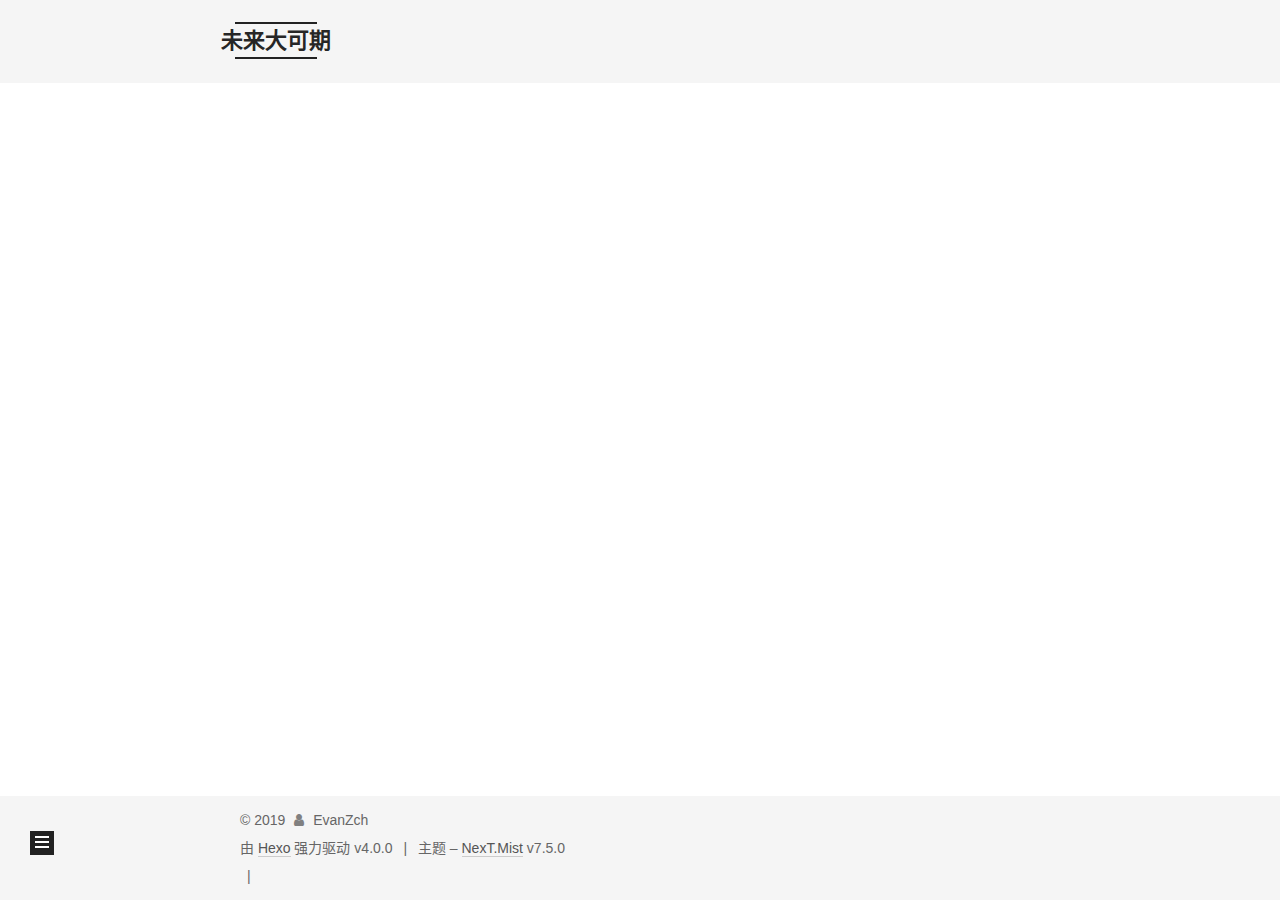
<file: 2019/11/04/My-New-Post/index.html>
<!DOCTYPE html>
<html lang="zh-CN">
<head>
  <meta charset="UTF-8">
<meta name="viewport" content="width=device-width, initial-scale=1, maximum-scale=2">
<meta name="theme-color" content="#222">
<meta name="generator" content="Hexo 4.0.0">
  <link rel="apple-touch-icon" sizes="180x180" href="/images/apple-touch-icon-next.png">
  <link rel="icon" type="image/png" sizes="32x32" href="/images/bitbug_favicon_32.png">
  <link rel="icon" type="image/png" sizes="16x16" href="/images/bitbug_favicon_16.png">
  <link rel="mask-icon" href="/images/logo.svg" color="#222">
  <link rel="alternate" href="/atom.xml" title="未来大可期" type="application/atom+xml">

<link rel="stylesheet" href="/css/main.css">


<link rel="stylesheet" href="/lib/font-awesome/css/font-awesome.min.css">


<script id="hexo-configurations">
  var NexT = window.NexT || {};
  var CONFIG = {
    root: '/',
    scheme: 'Mist',
    version: '7.5.0',
    exturl: false,
    sidebar: {"position":"left","display":"hide","offset":12,"onmobile":false},
    copycode: {"enable":false,"show_result":false,"style":null},
    back2top: {"enable":true,"sidebar":false,"scrollpercent":false},
    bookmark: {"enable":false,"color":"#222","save":"auto"},
    fancybox: false,
    mediumzoom: false,
    lazyload: false,
    pangu: false,
    algolia: {
      appID: '',
      apiKey: '',
      indexName: '',
      hits: {"per_page":10},
      labels: {"input_placeholder":"Search for Posts","hits_empty":"We didn't find any results for the search: ${query}","hits_stats":"${hits} results found in ${time} ms"}
    },
    localsearch: {"enable":false,"trigger":"auto","top_n_per_article":1,"unescape":false,"preload":false},
    path: 'search.xml',
    motion: {"enable":true,"async":false,"transition":{"post_block":"fadeIn","post_header":"slideDownIn","post_body":"slideDownIn","coll_header":"slideLeftIn","sidebar":"slideUpIn"}},
    translation: {
      copy_button: '复制',
      copy_success: '复制成功',
      copy_failure: '复制失败'
    },
    sidebarPadding: 40
  };
</script>

  <meta property="og:type" content="article">
<meta property="og:title" content="My New Post">
<meta property="og:url" content="http:&#x2F;&#x2F;yoursite.com&#x2F;2019&#x2F;11&#x2F;04&#x2F;My-New-Post&#x2F;index.html">
<meta property="og:site_name" content="未来大可期">
<meta property="og:locale" content="zh-CN">
<meta property="og:updated_time" content="2019-11-04T05:56:29.034Z">
<meta name="twitter:card" content="summary">

<link rel="canonical" href="http://yoursite.com/2019/11/04/My-New-Post/">


<script id="page-configurations">
  // https://hexo.io/docs/variables.html
  CONFIG.page = {
    sidebar: "",
    isHome: false,
    isPost: true,
    isPage: false,
    isArchive: false
  };
</script>

  <title>My New Post | 未来大可期</title>
  






  <noscript>
  <style>
  .use-motion .brand,
  .use-motion .menu-item,
  .sidebar-inner,
  .use-motion .post-block,
  .use-motion .pagination,
  .use-motion .comments,
  .use-motion .post-header,
  .use-motion .post-body,
  .use-motion .collection-header { opacity: initial; }

  .use-motion .site-title,
  .use-motion .site-subtitle {
    opacity: initial;
    top: initial;
  }

  .use-motion .logo-line-before i { left: initial; }
  .use-motion .logo-line-after i { right: initial; }
  </style>
</noscript>

</head>

<body itemscope itemtype="http://schema.org/WebPage">
  <div class="container use-motion">
    <div class="headband"></div>

    <header class="header" itemscope itemtype="http://schema.org/WPHeader">
      <div class="header-inner"><div class="site-brand-container">
  <div class="site-meta">

    <div>
      <a href="/" class="brand" rel="start">
        <span class="logo-line-before"><i></i></span>
        <span class="site-title">未来大可期</span>
        <span class="logo-line-after"><i></i></span>
      </a>
    </div>
        <p class="site-subtitle">EvanZch的blog</p>
  </div>

  <div class="site-nav-toggle">
    <div class="toggle" aria-label="切换导航栏">
      <span class="toggle-line toggle-line-first"></span>
      <span class="toggle-line toggle-line-middle"></span>
      <span class="toggle-line toggle-line-last"></span>
    </div>
  </div>
</div>


<nav class="site-nav">
  
  <ul id="menu" class="menu">
        <li class="menu-item menu-item-home">

    <a href="/" rel="section"><i class="fa fa-fw fa-home"></i>首页</a>

  </li>
        <li class="menu-item menu-item-about">

    <a href="/about/" rel="section"><i class="fa fa-fw fa-user"></i>关于</a>

  </li>
        <li class="menu-item menu-item-tags">

    <a href="/tags/" rel="section"><i class="fa fa-fw fa-tags"></i>标签</a>

  </li>
        <li class="menu-item menu-item-categories">

    <a href="/categories/" rel="section"><i class="fa fa-fw fa-th"></i>分类</a>

  </li>
        <li class="menu-item menu-item-archives">

    <a href="/archives/" rel="section"><i class="fa fa-fw fa-archive"></i>归档</a>

  </li>
  </ul>

</nav>
</div>
    </header>

    
  <div class="back-to-top">
    <i class="fa fa-arrow-up"></i>
    <span>0%</span>
  </div>


    <main class="main">
      <div class="main-inner">
        <div class="content-wrap">
          

          <div class="content">
            

  <div class="posts-expand">
      
  
  
  <article itemscope itemtype="http://schema.org/Article" class="post-block " lang="zh-CN">
    <link itemprop="mainEntityOfPage" href="http://yoursite.com/2019/11/04/My-New-Post/">

    <span hidden itemprop="author" itemscope itemtype="http://schema.org/Person">
      <meta itemprop="image" content="/images/avatar.jpg">
      <meta itemprop="name" content="EvanZch">
      <meta itemprop="description" content="">
    </span>

    <span hidden itemprop="publisher" itemscope itemtype="http://schema.org/Organization">
      <meta itemprop="name" content="未来大可期">
    </span>
      <header class="post-header">
        <h1 class="post-title" itemprop="name headline">
          My New Post
        </h1>

        <div class="post-meta">
            <span class="post-meta-item">
              <span class="post-meta-item-icon">
                <i class="fa fa-calendar-o"></i>
              </span>
              <span class="post-meta-item-text">发表于</span>

              <time title="创建时间：2019-11-04 13:56:29" itemprop="dateCreated datePublished" datetime="2019-11-04T13:56:29+08:00">2019-11-04</time>
            </span>

          
            <span class="post-meta-item" title="阅读次数" id="busuanzi_container_page_pv" style="display: none;">
              <span class="post-meta-item-icon">
                <i class="fa fa-eye"></i>
              </span>
              <span class="post-meta-item-text">阅读次数：</span>
              <span id="busuanzi_value_page_pv"></span>
            </span>

        </div>
      </header>

    
    
    
    <div class="post-body" itemprop="articleBody">

      
        
    </div>

    
    
    

      <footer class="post-footer">

        

      </footer>
    
  </article>
  
  
  

  </div>


          </div>
          

        </div>
          
  
  <div class="toggle sidebar-toggle">
    <span class="toggle-line toggle-line-first"></span>
    <span class="toggle-line toggle-line-middle"></span>
    <span class="toggle-line toggle-line-last"></span>
  </div>

  <aside class="sidebar">
    <div class="sidebar-inner">

      <ul class="sidebar-nav motion-element">
        <li class="sidebar-nav-toc">
          文章目录
        </li>
        <li class="sidebar-nav-overview">
          站点概览
        </li>
      </ul>

      <!--noindex-->
      <div class="post-toc-wrap sidebar-panel">
      </div>
      <!--/noindex-->

      <div class="site-overview-wrap sidebar-panel">
        <div class="site-author motion-element" itemprop="author" itemscope itemtype="http://schema.org/Person">
  <img class="site-author-image" itemprop="image" alt="EvanZch"
    src="/images/avatar.jpg">
  <p class="site-author-name" itemprop="name">EvanZch</p>
  <div class="site-description" itemprop="description"></div>
</div>
<div class="site-state-wrap motion-element">
  <nav class="site-state">
      <div class="site-state-item site-state-posts">
          <a href="/archives/">
        
          <span class="site-state-item-count">1</span>
          <span class="site-state-item-name">日志</span>
        </a>
      </div>
  </nav>
</div>
  <div class="feed-link motion-element">
    <a href="/atom.xml" rel="alternate">
      <i class="fa fa-rss"></i>RSS
    </a>
  </div>



      </div>

    </div>
  </aside>
  <div id="sidebar-dimmer"></div>


      </div>
    </main>

    <footer class="footer">
      <div class="footer-inner">
        

<div class="copyright">
  
  &copy; 
  <span itemprop="copyrightYear">2019</span>
  <span class="with-love">
    <i class="fa fa-user"></i>
  </span>
  <span class="author" itemprop="copyrightHolder">EvanZch</span>
</div>
  <div class="powered-by">由 <a href="https://hexo.io/" class="theme-link" rel="noopener" target="_blank">Hexo</a> 强力驱动 v4.0.0
  </div>
  <span class="post-meta-divider">|</span>
  <div class="theme-info">主题 – <a href="https://mist.theme-next.org/" class="theme-link" rel="noopener" target="_blank">NexT.Mist</a> v7.5.0
  </div>

        
<div class="busuanzi-count">
  <script async src="https://busuanzi.ibruce.info/busuanzi/2.3/busuanzi.pure.mini.js"></script>
    <span class="post-meta-item" id="busuanzi_container_site_uv" style="display: none;">
      <span class="post-meta-item-icon">
        <i class="fa fa-user"></i>
      </span>
      <span class="site-uv" title="总访客量">
        <span id="busuanzi_value_site_uv"></span>
      </span>
    </span>
    <span class="post-meta-divider">|</span>
    <span class="post-meta-item" id="busuanzi_container_site_pv" style="display: none;">
      <span class="post-meta-item-icon">
        <i class="fa fa-eye"></i>
      </span>
      <span class="site-pv" title="总访问量">
        <span id="busuanzi_value_site_pv"></span>
      </span>
    </span>
</div>












        
      </div>
    </footer>
  </div>

  
  <script src="/lib/anime.min.js"></script>
  <script src="/lib/velocity/velocity.min.js"></script>
  <script src="/lib/velocity/velocity.ui.min.js"></script>
<script src="/js/utils.js"></script><script src="/js/motion.js"></script>
<script src="/js/schemes/muse.js"></script>
<script src="/js/next-boot.js"></script>



  
















  

  

</body>
</html>
</file>
<file: css/main.css>
html {
  line-height: 1.15; /* 1 */
  -webkit-text-size-adjust: 100%; /* 2 */
}
body {
  margin: 0;
}
main {
  display: block;
}
h1 {
  font-size: 2em;
  margin: 0.67em 0;
}
hr {
  box-sizing: content-box; /* 1 */
  height: 0; /* 1 */
  overflow: visible; /* 2 */
}
pre {
  font-family: monospace, monospace; /* 1 */
  font-size: 1em; /* 2 */
}
a {
  background: transparent;
}
abbr[title] {
  border-bottom: none; /* 1 */
  text-decoration: underline; /* 2 */
  text-decoration: underline dotted; /* 2 */
}
b,
strong {
  font-weight: bolder;
}
code,
kbd,
samp {
  font-family: monospace, monospace; /* 1 */
  font-size: 1em; /* 2 */
}
small {
  font-size: 80%;
}
sub,
sup {
  font-size: 75%;
  line-height: 0;
  position: relative;
  vertical-align: baseline;
}
sub {
  bottom: -0.25em;
}
sup {
  top: -0.5em;
}
img {
  border-style: none;
}
button,
input,
optgroup,
select,
textarea {
  font-family: inherit; /* 1 */
  font-size: 100%; /* 1 */
  line-height: 1.15; /* 1 */
  margin: 0; /* 2 */
}
button,
input {
/* 1 */
  overflow: visible;
}
button,
select {
/* 1 */
  text-transform: none;
}
button,
[type='button'],
[type='reset'],
[type='submit'] {
  -webkit-appearance: button;
}
button::-moz-focus-inner,
[type='button']::-moz-focus-inner,
[type='reset']::-moz-focus-inner,
[type='submit']::-moz-focus-inner {
  border-style: none;
  padding: 0;
}
button:-moz-focusring,
[type='button']:-moz-focusring,
[type='reset']:-moz-focusring,
[type='submit']:-moz-focusring {
  outline: 1px dotted ButtonText;
}
fieldset {
  padding: 0.35em 0.75em 0.625em;
}
legend {
  box-sizing: border-box; /* 1 */
  color: inherit; /* 2 */
  display: table; /* 1 */
  max-width: 100%; /* 1 */
  padding: 0; /* 3 */
  white-space: normal; /* 1 */
}
progress {
  vertical-align: baseline;
}
textarea {
  overflow: auto;
}
[type='checkbox'],
[type='radio'] {
  box-sizing: border-box; /* 1 */
  padding: 0; /* 2 */
}
[type='number']::-webkit-inner-spin-button,
[type='number']::-webkit-outer-spin-button {
  height: auto;
}
[type='search'] {
  outline-offset: -2px; /* 2 */
  -webkit-appearance: textfield; /* 1 */
}
[type='search']::-webkit-search-decoration {
  -webkit-appearance: none;
}
::-webkit-file-upload-button {
  font: inherit; /* 2 */
  -webkit-appearance: button; /* 1 */
}
details {
  display: block;
}
summary {
  display: list-item;
}
template {
  display: none;
}
[hidden] {
  display: none;
}
::selection {
  background: #262a30;
  color: #fff;
}
html,
body {
  height: 100%;
}
body {
  background: #fff;
  color: #555;
  font-family: 'Lato', "PingFang SC", "Microsoft YaHei", sans-serif;
  font-size: 1em;
  line-height: 2;
}
@media (max-width: 991px) {
  body {
    padding-left: 0 !important;
    padding-right: 0 !important;
  }
}
h1,
h2,
h3,
h4,
h5,
h6 {
  font-family: 'Lato', "PingFang SC", "Microsoft YaHei", sans-serif;
  font-weight: bold;
  line-height: 1.5;
  margin: 20px 0 15px;
  padding: 0;
}
h1 {
  font-size: 1.5em;
}
h2 {
  font-size: 1.375em;
}
h3 {
  font-size: 1.25em;
}
h4 {
  font-size: 1.125em;
}
h5 {
  font-size: 1em;
}
h6 {
  font-size: 0.875em;
}
p {
  margin: 0 0 20px 0;
}
a,
span.exturl {
  overflow-wrap: break-word;
  word-wrap: break-word;
  border-bottom: 1px solid #999;
  color: #555;
  outline: 0;
  text-decoration: none;
  cursor: pointer;
}
a:hover,
span.exturl:hover {
  border-bottom-color: #222;
  color: #222;
}
iframe,
img,
video {
  display: block;
  margin-left: auto;
  margin-right: auto;
  max-width: 100%;
}
hr {
  background-color: #ddd;
  background-image: repeating-linear-gradient(-45deg, #fff, #fff 4px, transparent 4px, transparent 8px);
  border: 0;
  height: 3px;
  margin: 40px 0;
}
blockquote {
  border-left: 4px solid #ddd;
  color: #666;
  margin: 0;
  padding: 0 15px;
}
blockquote cite::before {
  content: '-';
  padding: 0 5px;
}
dt {
  font-weight: 700;
}
dd {
  margin: 0;
  padding: 0;
}
kbd {
  background-color: #f5f5f5;
  background-image: linear-gradient(#eee, #fff, #eee);
  border: 1px solid #ccc;
  border-radius: 0.2em;
  box-shadow: 0.1em 0.1em 0.2em rgba(0,0,0,0.1);
  font-family: inherit;
  padding: 0.1em 0.3em;
  white-space: nowrap;
}
.table-container {
  -webkit-overflow-scrolling: touch;
  overflow: auto;
}
table {
  border-collapse: collapse;
  border-spacing: 0;
  font-size: 0.875em;
  margin: 0 0 20px 0;
  width: 100%;
}
table > tbody > tr:nth-of-type(odd) {
  background: #f9f9f9;
}
table > tbody > tr:hover {
  background: #f5f5f5;
}
caption,
th,
td {
  font-weight: normal;
  padding: 8px;
  text-align: left;
  vertical-align: middle;
}
th,
td {
  border: 1px solid #ddd;
  border-bottom: 3px solid #ddd;
}
th {
  font-weight: 700;
  padding-bottom: 10px;
}
td {
  border-bottom-width: 1px;
}
.btn {
  background: transparent;
  border: 2px solid #222;
  border-radius: 0;
  color: #555;
  display: inline-block;
  font-size: 0.875em;
  line-height: 2;
  padding: 0 20px;
  text-decoration: none;
  transition-property: background-color;
  transition-delay: 0s;
  transition-duration: 0.2s;
  transition-timing-function: ease-in-out;
}
.btn:hover {
  background: #fff;
  border-color: #222;
  color: #222;
}
.btn + .btn {
  margin: 0 0 8px 8px;
}
.btn .fa-fw {
  text-align: left;
  width: 1.285714285714286em;
}
.toggle {
  line-height: 0;
}
.toggle .toggle-line {
  background: #fff;
  display: inline-block;
  height: 2px;
  left: 0;
  position: relative;
  top: 0;
  transition: all 0.4s;
  vertical-align: top;
  width: 100%;
}
.toggle .toggle-line:not(:first-child) {
  margin-top: 3px;
}
.toggle.toggle-arrow .toggle-line-first {
  left: 50%;
  top: 2px;
  transform: rotate(45deg);
  width: 50%;
}
.toggle.toggle-arrow .toggle-line-middle {
  left: 2px;
  width: 90%;
}
.toggle.toggle-arrow .toggle-line-last {
  left: 50%;
  top: -2px;
  transform: rotate(-45deg);
  width: 50%;
}
.toggle.toggle-close .toggle-line-first {
  transform: rotate(-45deg);
  top: 5px;
}
.toggle.toggle-close .toggle-line-middle {
  opacity: 0;
}
.toggle.toggle-close .toggle-line-last {
  transform: rotate(45deg);
  top: -5px;
}
.highlight-wrap {
  position: relative;
}
.highlight-wrap:hover .copy-btn,
.highlight-wrap .copy-btn:focus {
  opacity: 1;
}
.copy-btn {
  color: #333;
  cursor: pointer;
  display: inline-block;
  font-weight: 700;
  line-height: 1.6;
  opacity: 0;
  outline: 0;
  padding: 2px 6px;
  position: absolute;
  transition: opacity 0.3s ease-in-out;
  vertical-align: middle;
  white-space: nowrap;
  -moz-user-select: none;
  -ms-user-select: none;
  -webkit-user-select: none;
  user-select: none;
  background-color: #eee;
  background-image: linear-gradient(#fcfcfc, #eee);
  border: 1px solid #d5d5d5;
  border-radius: 3px;
  font-size: 0.8125em;
  right: 4px;
  top: 8px;
}
pre,
.highlight {
  background: #1d1f21;
  color: #c5c8c6;
  line-height: 1.6;
  margin: 0 auto 20px;
}
pre,
code {
  font-family: consolas, Menlo, monospace, "PingFang SC", "Microsoft YaHei";
}
code {
  background: #eee;
  border-radius: 3px;
  color: #555;
  padding: 2px 4px;
  overflow-wrap: break-word;
  word-wrap: break-word;
}
pre {
  overflow: auto;
  padding: 10px;
}
pre code {
  background: none;
  color: #c5c8c6;
  font-size: 0.875em;
  padding: 0;
  text-shadow: none;
}
.highlight *::selection {
  background: #373b41;
}
.highlight pre {
  border: 0;
  margin: 0;
  padding: 10px 0;
}
.highlight table {
  border: 0;
  margin: 0;
  width: auto;
}
.highlight td {
  border: 0;
  padding: 0;
}
.highlight figcaption {
  background: #eee;
  color: #c5c8c6;
  line-height: 1em;
  margin: 0;
  padding: 0.5em;
}
.highlight figcaption::before,
.highlight figcaption::after {
  content: ' ';
  display: table;
}
.highlight figcaption::after {
  clear: both;
}
.highlight figcaption a {
  color: #c5c8c6;
  float: right;
}
.highlight figcaption a:hover {
  border-bottom-color: #c5c8c6;
}
.highlight .gutter pre {
  background: #000;
  color: #888f96;
  padding-left: 10px;
  padding-right: 10px;
  text-align: right;
}
.highlight .code pre {
  background: #1d1f21;
  padding-left: 10px;
  width: 100%;
}
.gutter {
  -moz-user-select: none;
  -ms-user-select: none;
  -webkit-user-select: none;
  user-select: none;
}
.gist table {
  width: auto;
}
.gist table td {
  border: 0;
}
pre .deletion {
  background: #800000;
}
pre .addition {
  background: #008000;
}
pre .meta {
  color: #f0c674;
  -moz-user-select: none;
  -ms-user-select: none;
  -webkit-user-select: none;
  user-select: none;
}
pre .comment {
  color: #969896;
}
pre .variable,
pre .attribute,
pre .tag,
pre .name,
pre .regexp,
pre .ruby .constant,
pre .xml .tag .title,
pre .xml .pi,
pre .xml .doctype,
pre .html .doctype,
pre .css .id,
pre .css .class,
pre .css .pseudo {
  color: #c66;
}
pre .number,
pre .preprocessor,
pre .built_in,
pre .builtin-name,
pre .literal,
pre .params,
pre .constant,
pre .command {
  color: #de935f;
}
pre .ruby .class .title,
pre .css .rules .attribute,
pre .string,
pre .symbol,
pre .value,
pre .inheritance,
pre .header,
pre .ruby .symbol,
pre .xml .cdata,
pre .special,
pre .formula {
  color: #b5bd68;
}
pre .title,
pre .css .hexcolor {
  color: #8abeb7;
}
pre .function,
pre .python .decorator,
pre .python .title,
pre .ruby .function .title,
pre .ruby .title .keyword,
pre .perl .sub,
pre .javascript .title,
pre .coffeescript .title {
  color: #81a2be;
}
pre .keyword,
pre .javascript .function {
  color: #b294bb;
}
.blockquote-center {
  border-left: none;
  margin: 40px 0;
  padding: 0;
  position: relative;
  text-align: center;
}
.blockquote-center::before,
.blockquote-center::after {
  background-repeat: no-repeat;
  background-size: 22px 22px;
  content: ' ';
  display: block;
  height: 24px;
  opacity: 0.2;
  position: absolute;
  width: 100%;
}
.blockquote-center::before {
  background-image: url("../images/quote-l.svg");
  background-position: 0 -6px;
  border-top: 1px solid #ccc;
  top: -20px;
}
.blockquote-center::after {
  background-image: url("../images/quote-r.svg");
  background-position: 100% 8px;
  border-bottom: 1px solid #ccc;
  bottom: -20px;
}
.blockquote-center p,
.blockquote-center div {
  text-align: center;
}
.post-body .group-picture img {
  border: 0;
  margin: 0 auto;
  padding: 0 3px;
}
.post-body .group-picture-row {
  margin-bottom: 6px;
  overflow: hidden;
}
.post-body .group-picture-column {
  float: left;
  margin-bottom: 10px;
}
.post-body .label {
  display: inline;
  padding: 0 2px;
}
.post-body .label.default {
  background: #f0f0f0;
}
.post-body .label.primary {
  background: #efe6f7;
}
.post-body .label.info {
  background: #e5f2f8;
}
.post-body .label.success {
  background: #e7f4e9;
}
.post-body .label.warning {
  background: #fcf6e1;
}
.post-body .label.danger {
  background: #fae8eb;
}
.post-body .tabs {
  margin-bottom: 20px;
}
.post-body .tabs,
.tabs-comment {
  display: block;
  padding-top: 10px;
  position: relative;
}
.post-body .tabs ul.nav-tabs,
.tabs-comment ul.nav-tabs {
  display: flex;
  flex-wrap: wrap;
  margin: 0;
  margin-bottom: -1px;
  padding: 0;
}
@media (max-width: 413px) {
  .post-body .tabs ul.nav-tabs,
  .tabs-comment ul.nav-tabs {
    display: block;
    margin-bottom: 5px;
  }
}
.post-body .tabs ul.nav-tabs li.tab,
.tabs-comment ul.nav-tabs li.tab {
  background: #fff;
  border-bottom: 1px solid #ddd;
  border-left: 1px solid transparent;
  border-right: 1px solid transparent;
  border-top: 3px solid transparent;
  flex-grow: 1;
  list-style-type: none;
}
@media (max-width: 413px) {
  .post-body .tabs ul.nav-tabs li.tab,
  .tabs-comment ul.nav-tabs li.tab {
    border-bottom: 1px solid transparent;
    border-left: 3px solid transparent;
    border-right: 1px solid transparent;
    border-top: 1px solid transparent;
  }
}
.post-body .tabs ul.nav-tabs li.tab a,
.tabs-comment ul.nav-tabs li.tab a {
  border-bottom: initial;
  display: block;
  line-height: 1.8em;
  outline: 0;
  padding: 0.25em 0.75em;
  text-align: center;
  transition-delay: 0s;
  transition-duration: 0.2s;
  transition-timing-function: ease-out;
}
.post-body .tabs ul.nav-tabs li.tab a i,
.tabs-comment ul.nav-tabs li.tab a i {
  width: 1.285714285714286em;
}
.post-body .tabs ul.nav-tabs li.tab.active,
.tabs-comment ul.nav-tabs li.tab.active {
  border-bottom: 1px solid transparent;
  border-left: 1px solid #ddd;
  border-right: 1px solid #ddd;
  border-top: 3px solid #fc6423;
}
@media (max-width: 413px) {
  .post-body .tabs ul.nav-tabs li.tab.active,
  .tabs-comment ul.nav-tabs li.tab.active {
    border-bottom: 1px solid #ddd;
    border-left: 3px solid #fc6423;
    border-right: 1px solid #ddd;
    border-top: 1px solid #ddd;
  }
}
.post-body .tabs ul.nav-tabs li.tab.active a,
.tabs-comment ul.nav-tabs li.tab.active a {
  color: #555;
  cursor: default;
}
.post-body .tabs .tab-content .tab-pane,
.tabs-comment .tab-content .tab-pane {
  border: 1px solid #ddd;
  padding: 20px 20px 0 20px;
}
.post-body .tabs .tab-content .tab-pane:not(.active),
.tabs-comment .tab-content .tab-pane:not(.active) {
  display: none;
}
.post-body .tabs .tab-content .tab-pane.active,
.tabs-comment .tab-content .tab-pane.active {
  display: block;
}
.post-body .note {
  margin-bottom: 20px;
  padding: 15px;
  position: relative;
  border: 1px solid #eee;
  border-left-width: 5px;
  border-radius: 3px;
}
.post-body .note h2,
.post-body .note h3,
.post-body .note h4,
.post-body .note h5,
.post-body .note h6 {
  margin-top: 0;
  border-bottom: initial;
  margin-bottom: 0;
  padding-top: 0;
}
.post-body .note p:first-child,
.post-body .note ul:first-child,
.post-body .note ol:first-child,
.post-body .note table:first-child,
.post-body .note pre:first-child,
.post-body .note blockquote:first-child,
.post-body .note img:first-child {
  margin-top: 0;
}
.post-body .note p:last-child,
.post-body .note ul:last-child,
.post-body .note ol:last-child,
.post-body .note table:last-child,
.post-body .note pre:last-child,
.post-body .note blockquote:last-child,
.post-body .note img:last-child {
  margin-bottom: 0;
}
.post-body .note.default {
  border-left-color: #777;
}
.post-body .note.default h2,
.post-body .note.default h3,
.post-body .note.default h4,
.post-body .note.default h5,
.post-body .note.default h6 {
  color: #777;
}
.post-body .note.primary {
  border-left-color: #6f42c1;
}
.post-body .note.primary h2,
.post-body .note.primary h3,
.post-body .note.primary h4,
.post-body .note.primary h5,
.post-body .note.primary h6 {
  color: #6f42c1;
}
.post-body .note.info {
  border-left-color: #428bca;
}
.post-body .note.info h2,
.post-body .note.info h3,
.post-body .note.info h4,
.post-body .note.info h5,
.post-body .note.info h6 {
  color: #428bca;
}
.post-body .note.success {
  border-left-color: #5cb85c;
}
.post-body .note.success h2,
.post-body .note.success h3,
.post-body .note.success h4,
.post-body .note.success h5,
.post-body .note.success h6 {
  color: #5cb85c;
}
.post-body .note.warning {
  border-left-color: #f0ad4e;
}
.post-body .note.warning h2,
.post-body .note.warning h3,
.post-body .note.warning h4,
.post-body .note.warning h5,
.post-body .note.warning h6 {
  color: #f0ad4e;
}
.post-body .note.danger {
  border-left-color: #d9534f;
}
.post-body .note.danger h2,
.post-body .note.danger h3,
.post-body .note.danger h4,
.post-body .note.danger h5,
.post-body .note.danger h6 {
  color: #d9534f;
}
.pagination .prev,
.pagination .next,
.pagination .page-number,
.pagination .space {
  display: inline-block;
  margin: 0 10px;
  padding: 0 11px;
  position: relative;
  top: -1px;
}
@media (max-width: 767px) {
  .pagination .prev,
  .pagination .next,
  .pagination .page-number,
  .pagination .space {
    margin: 0 5px;
  }
}
.pagination {
  border-top: 1px solid #eee;
  margin: 120px 0 0;
  text-align: center;
}
.pagination .prev,
.pagination .next,
.pagination .page-number {
  border-bottom: 0;
  border-top: 1px solid #eee;
  transition-property: border-color;
  transition-delay: 0s;
  transition-duration: 0.2s;
  transition-timing-function: ease-in-out;
}
.pagination .prev:hover,
.pagination .next:hover,
.pagination .page-number:hover {
  border-top-color: #222;
}
.pagination .space {
  margin: 0;
  padding: 0;
}
.pagination .prev {
  margin-left: 0;
}
.pagination .next {
  margin-right: 0;
}
.pagination .page-number.current {
  background: #ccc;
  border-top-color: #ccc;
  color: #fff;
}
@media (max-width: 767px) {
  .pagination {
    border-top: none;
  }
  .pagination .prev,
  .pagination .next,
  .pagination .page-number {
    border-bottom: 1px solid #eee;
    border-top: 0;
    margin-bottom: 10px;
    padding: 0 10px;
  }
  .pagination .prev:hover,
  .pagination .next:hover,
  .pagination .page-number:hover {
    border-bottom-color: #222;
  }
}
.comments {
  margin: 60px 20px 0;
  overflow: hidden;
}
.comment-button-group {
  display: flex;
  flex-wrap: wrap-reverse;
  justify-content: center;
  margin: 1em 0;
}
.comment-button-group .comment-button {
  margin: 0.1em 0.2em;
}
.comment-button-group .comment-button.active {
  background: #fff;
  border-color: #222;
  color: #222;
}
.comment-position {
  display: none;
}
.comment-position.active {
  display: block;
}
.tabs-comment {
  background: #fff;
  margin-top: 4em;
  padding-top: 0;
}
.tabs-comment .comments {
  border: 0;
  box-shadow: none;
  margin-top: 0;
  padding-top: 0;
}
.container {
  min-height: 100%;
  position: relative;
}
.main-inner {
  margin: 0 auto;
  width: 700px;
}
@media (min-width: 1200px) {
  .main-inner {
    width: 800px;
  }
}
@media (min-width: 1600px) {
  .main-inner {
    width: 900px;
  }
}
.header {
  background: transparent;
}
.header-inner {
  margin: 0 auto;
  position: relative;
  width: 700px;
}
@media (min-width: 1200px) {
  .header-inner {
    width: 800px;
  }
}
@media (min-width: 1600px) {
  .header-inner {
    width: 900px;
  }
}
.headband {
  background: #222;
  height: 3px;
}
.site-meta {
  margin: 0;
  text-align: left;
}
@media (max-width: 767px) {
  .site-meta {
    text-align: center;
  }
}
.brand {
  background: #222;
  border-bottom: none;
  color: #222;
  display: inline-block;
  line-height: 1.375em;
  padding: 0 40px;
  position: relative;
}
.brand:hover {
  color: #222;
}
.site-title {
  display: inline-block;
  font-family: 'Lato', "PingFang SC", "Microsoft YaHei", sans-serif;
  font-size: 1.375em;
  font-weight: normal;
  line-height: 1.5;
  vertical-align: top;
}
.site-subtitle {
  color: #999;
  font-size: 0.8125em;
  margin-top: 10px;
}
.use-motion .brand {
  opacity: 0;
}
.use-motion .site-title,
.use-motion .site-subtitle,
.use-motion .custom-logo-image {
  opacity: 0;
  position: relative;
  top: -10px;
}
.site-nav-toggle {
  display: none;
  left: 10px;
  position: absolute;
}
@media (max-width: 767px) {
  .site-nav-toggle {
    display: block;
  }
}
.site-nav-toggle .toggle {
  background: transparent;
  border: 0;
  margin-top: 2px;
  padding: 10px;
  width: 22px;
}
.site-nav-toggle .toggle .toggle-line {
  background: #555;
  border-radius: 1px;
}
.site-nav {
  display: block;
}
@media (max-width: 767px) {
  .site-nav {
    border-top: 1px solid #ddd;
    clear: both;
    display: none;
    margin: 0 -10px;
    padding: 0 10px;
  }
}
.site-nav.site-nav-on {
  display: block;
}
.menu {
  margin-top: 20px;
  padding-left: 0;
  text-align: center;
}
.menu-item {
  display: inline-block;
  list-style: none;
  margin: 0 10px;
}
@media (max-width: 767px) {
  .menu-item {
    margin-top: 10px;
  }
}
.menu-item a,
.menu-item span.exturl {
  border-bottom: 0;
  display: block;
  font-size: 0.8125em;
  transition-property: border-color;
  transition-delay: 0s;
  transition-duration: 0.2s;
  transition-timing-function: ease-in-out;
}
@media (hover: none) {
  .menu-item a:hover,
  .menu-item span.exturl:hover {
    border-bottom-color: transparent !important;
  }
}
.menu-item .fa {
  margin-right: 8px;
}
.menu-item .badge {
  display: inline-block;
  font-weight: 700;
  line-height: 1;
  margin-left: 0.35em;
  margin-top: 0.35em;
  text-align: center;
  white-space: nowrap;
}
@media (max-width: 767px) {
  .menu-item .badge {
    float: right;
    margin-left: 0;
  }
}
.use-motion .menu-item {
  opacity: 0;
}
.sidebar {
  background: #222;
  bottom: 0;
  box-shadow: inset 0 2px 6px #000;
  position: fixed;
  top: 0;
  z-index: 1200;
}
.sidebar a,
.sidebar span.exturl {
  border-bottom-color: #555;
  color: #999;
}
.sidebar a:hover,
.sidebar span.exturl:hover {
  border-bottom-color: #eee;
  color: #eee;
}
@media (max-width: 991px) {
  .sidebar {
    display: none;
  }
}
.sidebar-inner {
  color: #999;
  padding: 20px 10px;
  text-align: center;
}
.site-overview-wrap {
  overflow-x: hidden;
  overflow-y: auto;
}
.cc-license {
  margin-top: 10px;
  text-align: center;
}
.cc-license .cc-opacity {
  border-bottom: none;
  opacity: 0.7;
}
.cc-license .cc-opacity:hover {
  opacity: 0.9;
}
.cc-license img {
  display: inline-block;
}
.site-author-image {
  border: 2px solid #333;
  display: block;
  height: auto;
  margin: 0 auto;
  max-width: 96px;
  padding: 2px;
  border-radius: 50%;
}
.site-author-image {
  transition: transform 1s ease-out;
}
.site-author-image:hover {
  transform: rotateZ(360deg);
}
.site-author-name {
  color: #f5f5f5;
  font-weight: normal;
  margin: 5px 0 0;
  text-align: center;
}
.site-description {
  color: #999;
  font-size: 1em;
  margin-top: 5px;
  text-align: center;
}
.links-of-author {
  margin-top: 15px;
}
.links-of-author a,
.links-of-author span.exturl {
  border-bottom-color: #555;
  display: inline-block;
  font-size: 0.8125em;
  margin-bottom: 10px;
  margin-right: 10px;
  vertical-align: middle;
}
.links-of-author a::before,
.links-of-author span.exturl::before {
  background: #f7fcff;
  border-radius: 50%;
  content: ' ';
  display: inline-block;
  height: 4px;
  margin-right: 3px;
  vertical-align: middle;
  width: 4px;
}
.feed-link,
.chat {
  margin-top: 15px;
}
.feed-link a,
.chat a {
  border: 1px solid #fc6423;
  border-radius: 4px;
  color: #fc6423;
  display: inline-block;
  padding: 0 15px;
}
.feed-link a .fa,
.chat a .fa {
  margin-right: 5px;
}
.feed-link a:hover,
.chat a:hover {
  background: #fc6423;
  border: 1px solid #fc6423;
  color: #fff;
}
.feed-link a:hover .fa,
.chat a:hover .fa {
  color: #fff;
}
.links-of-blogroll {
  font-size: 0.8125em;
  margin-top: 10px;
}
.links-of-blogroll-title {
  font-size: 0.875em;
  font-weight: 600;
  margin-top: 0;
}
.links-of-blogroll-list {
  list-style: none;
  margin: 0;
  padding: 0;
}
.links-of-blogroll-item {
  padding: 2px 10px;
}
.links-of-blogroll-item a,
.links-of-blogroll-item span.exturl {
  box-sizing: border-box;
  display: inline-block;
  max-width: 280px;
  overflow: hidden;
  text-overflow: ellipsis;
  white-space: nowrap;
}
#sidebar-dimmer {
  display: none;
}
@media (max-width: 767px) {
  #sidebar-dimmer {
    background: #000;
    display: block;
    height: 100%;
    left: 100%;
    opacity: 0;
    position: fixed;
    top: 0;
    width: 100%;
    z-index: 1100;
  }
  .sidebar-active + #sidebar-dimmer {
    opacity: 0.7;
    transform: translateX(-100%);
    transition: opacity 0.5s;
  }
}
.sidebar-nav {
  margin: 0;
  padding-bottom: 20px;
  padding-left: 0;
}
.sidebar-nav li {
  border-bottom: 1px solid transparent;
  color: #555;
  cursor: pointer;
  display: inline-block;
  font-size: 0.875em;
}
.sidebar-nav li.sidebar-nav-overview {
  margin-left: 10px;
}
.sidebar-nav li:hover {
  color: #f5f5f5;
}
.sidebar-nav .sidebar-nav-active {
  border-bottom-color: #87daff;
  color: #87daff;
}
.sidebar-nav .sidebar-nav-active:hover {
  color: #87daff;
}
.sidebar-panel {
  display: none;
}
.sidebar-panel-active {
  display: block;
}
.sidebar-toggle {
  background: #222;
  bottom: 45px;
  cursor: pointer;
  height: 14px;
  left: 30px;
  padding: 5px;
  position: fixed;
  width: 14px;
  z-index: 1300;
}
@media (max-width: 991px) {
  .sidebar-toggle {
    left: 20px;
    opacity: 0.8;
    display: none;
  }
}
.sidebar-toggle:hover .toggle-line {
  background: #87daff;
}
.post-toc-wrap {
  overflow-x: hidden;
  overflow-y: auto;
}
.post-toc {
  font-size: 0.875em;
}
.post-toc ol {
  list-style: none;
  margin: 0;
  padding: 0 2px 5px 10px;
  text-align: left;
}
.post-toc ol > ol {
  padding-left: 0;
}
.post-toc ol a {
  border-bottom-color: #555;
  color: #999;
  transition-property: all;
  transition-delay: 0s;
  transition-duration: 0.2s;
  transition-timing-function: ease-in-out;
}
.post-toc ol a:hover {
  border-bottom-color: #ccc;
  color: #ccc;
}
.post-toc .nav-item {
  line-height: 1.8;
  overflow: hidden;
  text-overflow: ellipsis;
  white-space: nowrap;
}
.post-toc .nav .nav-child {
  display: none;
}
.post-toc .nav .active > .nav-child {
  display: block;
}
.post-toc .nav .active-current > .nav-child {
  display: block;
}
.post-toc .nav .active-current > .nav-child > .nav-item {
  display: block;
}
.post-toc .nav .active > a {
  border-bottom-color: #87daff;
  color: #87daff;
}
.post-toc .nav .active-current > a {
  color: #87daff;
}
.post-toc .nav .active-current > a:hover {
  color: #87daff;
}
.site-state {
  display: flex;
  justify-content: center;
  line-height: 1.4;
  margin-top: 10px;
  overflow: hidden;
  text-align: center;
  white-space: nowrap;
}
.site-state-item {
  padding: 0 15px;
}
.site-state-item:not(:first-child) {
  border-left: 1px solid #333;
}
.site-state-item a {
  border-bottom: none;
}
.site-state-item-count {
  color: inherit;
  display: block;
  font-size: 1.25em;
  font-weight: 600;
  text-align: center;
}
.site-state-item-name {
  color: inherit;
  font-size: 0.875em;
}
.footer {
  color: #999;
  font-size: 0.875em;
  padding: 20px 0;
}
.footer.footer-fixed {
  bottom: 0;
  left: 0;
  position: absolute;
  right: 0;
}
.footer img {
  border: 0;
}
.footer-inner {
  box-sizing: border-box;
  margin: 0 auto;
  text-align: center;
  width: 700px;
}
@media (min-width: 1200px) {
  .footer-inner {
    width: 800px;
  }
}
@media (min-width: 1600px) {
  .footer-inner {
    width: 900px;
  }
}
.with-love {
  color: #808080;
  display: inline-block;
  margin: 0 5px;
}
.powered-by,
.theme-info {
  display: inline-block;
}
@-moz-keyframes iconAnimate {
  0%, 100% {
    transform: scale(1);
  }
  10%, 30% {
    transform: scale(0.9);
  }
  20%, 40%, 60%, 80% {
    transform: scale(1.1);
  }
  50%, 70% {
    transform: scale(1.1);
  }
}
@-webkit-keyframes iconAnimate {
  0%, 100% {
    transform: scale(1);
  }
  10%, 30% {
    transform: scale(0.9);
  }
  20%, 40%, 60%, 80% {
    transform: scale(1.1);
  }
  50%, 70% {
    transform: scale(1.1);
  }
}
@-o-keyframes iconAnimate {
  0%, 100% {
    transform: scale(1);
  }
  10%, 30% {
    transform: scale(0.9);
  }
  20%, 40%, 60%, 80% {
    transform: scale(1.1);
  }
  50%, 70% {
    transform: scale(1.1);
  }
}
@keyframes iconAnimate {
  0%, 100% {
    transform: scale(1);
  }
  10%, 30% {
    transform: scale(0.9);
  }
  20%, 40%, 60%, 80% {
    transform: scale(1.1);
  }
  50%, 70% {
    transform: scale(1.1);
  }
}
.back-to-top {
  background: #222;
  bottom: -100px;
  box-sizing: border-box;
  color: #fff;
  cursor: pointer;
  font-size: 12px;
  left: 30px;
  opacity: 1;
  padding: 0 6px;
  position: fixed;
  text-align: center;
  transition-property: bottom;
  z-index: 1300;
  transition-delay: 0s;
  transition-duration: 0.2s;
  transition-timing-function: ease-in-out;
  width: 24px;
}
.back-to-top span {
  display: none;
}
.back-to-top:hover {
  color: #87daff;
}
.back-to-top.back-to-top-on {
  bottom: 19px;
}
@media (max-width: 991px) {
  .back-to-top {
    left: 20px;
    opacity: 0.8;
  }
}
.post-body {
  overflow-wrap: break-word;
  word-wrap: break-word;
  font-family: 'Lato', "PingFang SC", "Microsoft YaHei", sans-serif;
}
@media (min-width: 1200px) {
  .post-body {
    font-size: 1.125em;
  }
}
.post-body span.exturl .fa {
  font-size: 0.875em;
  margin-left: 4px;
}
.post-body .image-caption,
.post-body .figure .caption {
  color: #999;
  font-size: 0.875em;
  font-weight: bold;
  line-height: 1;
  margin: -20px auto 15px;
  text-align: center;
}
.post-sticky-flag {
  display: inline-block;
  transform: rotate(30deg);
}
.post-button {
  margin-top: 40px;
  text-align: center;
}
.use-motion .post-block,
.use-motion .pagination,
.use-motion .comments {
  opacity: 0;
}
.use-motion .post-header {
  opacity: 0;
}
.use-motion .post-body {
  opacity: 0;
}
.use-motion .collection-header {
  opacity: 0;
}
.posts-collapse {
  margin-left: 55px;
  position: relative;
}
@media (max-width: 767px) {
  .posts-collapse {
    margin-left: 20px;
    margin-right: 20px;
  }
}
.posts-collapse .collection-title {
  font-size: 1.125em;
  position: relative;
}
.posts-collapse .collection-title::before {
  background: #999;
  border: 1px solid #fff;
  border-radius: 50%;
  content: ' ';
  height: 10px;
  left: 0;
  margin-left: -6px;
  margin-top: -4px;
  position: absolute;
  top: 50%;
  width: 10px;
}
.posts-collapse .collection-year {
  margin: 60px 0;
  position: relative;
}
.posts-collapse .collection-year::before {
  background: #bbb;
  border-radius: 50%;
  content: ' ';
  height: 8px;
  left: 0;
  margin-left: -4px;
  margin-top: -4px;
  position: absolute;
  top: 50%;
  width: 8px;
}
.posts-collapse .collection-header {
  display: inline-block;
  margin: 0 0 0 20px;
}
.posts-collapse .collection-header small {
  color: #bbb;
  margin-left: 5px;
}
.posts-collapse .post-header {
  border-bottom: 1px dashed #ccc;
  margin: 30px 0;
  padding-left: 15px;
  position: relative;
  transition-property: border;
  transition-delay: 0s;
  transition-duration: 0.2s;
  transition-timing-function: ease-in-out;
}
.posts-collapse .post-header::before {
  background: #bbb;
  border: 1px solid #fff;
  border-radius: 50%;
  content: ' ';
  height: 6px;
  left: 0;
  margin-left: -4px;
  position: absolute;
  top: 0.75em;
  transition-property: background;
  width: 6px;
  transition-delay: 0s;
  transition-duration: 0.2s;
  transition-timing-function: ease-in-out;
}
.posts-collapse .post-header:hover {
  border-bottom-color: #666;
}
.posts-collapse .post-header:hover::before {
  background: #222;
}
.posts-collapse .post-meta {
  display: inline;
  font-size: 0.75em;
  margin-right: 10px;
}
.posts-collapse .post-title {
  display: inline;
  font-size: 1em;
  font-weight: normal;
  margin-bottom: 0;
  margin-top: 0;
}
.posts-collapse .post-title a,
.posts-collapse .post-title span.exturl {
  border-bottom: none;
  color: #666;
}
.posts-collapse::before {
  background: #f5f5f5;
  content: ' ';
  height: 100%;
  left: 0;
  margin-left: -2px;
  position: absolute;
  top: 1.25em;
  width: 4px;
}
.posts-collapse .fa-external-link {
  font-size: 0.875em;
  margin-left: 5px;
}
.post-eof {
  background: #ccc;
  height: 1px;
  margin: 80px auto 60px;
  text-align: center;
  width: 8%;
}
.post-block:last-child .post-eof {
  display: none;
}
.posts-expand {
  padding-top: 40px;
}
@media (max-width: 767px) {
  .posts-expand {
    margin: 0 20px;
  }
}
@media (min-width: 992px) {
  .post-body {
    text-align: justify;
  }
}
@media (max-width: 991px) {
  .post-body {
    text-align: justify;
  }
}
.post-body h2,
.post-body h3,
.post-body h4,
.post-body h5,
.post-body h6 {
  padding-top: 10px;
}
.post-body h2 .header-anchor,
.post-body h3 .header-anchor,
.post-body h4 .header-anchor,
.post-body h5 .header-anchor,
.post-body h6 .header-anchor {
  border-bottom-style: none;
  color: #ccc;
  float: right;
  margin-left: 10px;
  visibility: hidden;
}
.post-body h2 .header-anchor:hover,
.post-body h3 .header-anchor:hover,
.post-body h4 .header-anchor:hover,
.post-body h5 .header-anchor:hover,
.post-body h6 .header-anchor:hover {
  color: inherit;
}
.post-body h2:hover .header-anchor,
.post-body h3:hover .header-anchor,
.post-body h4:hover .header-anchor,
.post-body h5:hover .header-anchor,
.post-body h6:hover .header-anchor {
  visibility: visible;
}
.post-body img {
  border: 1px solid #ddd;
  box-sizing: border-box;
  padding: 3px;
}
@media (max-width: 767px) {
  .post-body img {
    padding: initial;
  }
}
.post-body iframe,
.post-body img,
.post-body video {
  margin-bottom: 20px;
}
.post-body .video-container {
  height: 0;
  margin-bottom: 20px;
  overflow: hidden;
  padding-top: 75%;
  position: relative;
  width: 100%;
}
.post-body .video-container iframe,
.post-body .video-container object,
.post-body .video-container embed {
  height: 100%;
  left: 0;
  margin: 0;
  position: absolute;
  top: 0;
  width: 100%;
}
.post-gallery {
  border-collapse: separate;
  display: table;
  table-layout: fixed;
  width: 100%;
}
.post-gallery .post-gallery-img {
  border: 0;
  display: table-cell;
  text-align: center;
  vertical-align: middle;
}
.post-gallery .post-gallery-img img {
  border: 0;
  max-height: 100%;
  max-width: 100%;
}
.post-gallery-row {
  display: table-row;
}
.posts-expand .post-header {
  font-size: 1.125em;
}
.posts-expand .post-title {
  overflow-wrap: break-word;
  word-wrap: break-word;
  font-weight: 400;
  margin: initial;
  text-align: center;
}
.posts-expand .post-title-link {
  border-bottom: none;
  color: #555;
  display: inline-block;
  position: relative;
  vertical-align: top;
}
.posts-expand .post-title-link::before {
  background: #000;
  bottom: 0;
  content: '';
  height: 2px;
  left: 0;
  position: absolute;
  transform: scaleX(0);
  visibility: hidden;
  width: 100%;
  transition-delay: 0s;
  transition-duration: 0.2s;
  transition-timing-function: ease-in-out;
}
.posts-expand .post-title-link:hover::before {
  transform: scaleX(1);
  visibility: visible;
}
.posts-expand .post-title-link .fa {
  font-size: 0.875em;
  margin-left: 5px;
}
.posts-expand .post-meta {
  color: #999;
  font-family: 'Lato', "PingFang SC", "Microsoft YaHei", sans-serif;
  font-size: 0.75em;
  margin: 3px 0 60px 0;
  text-align: center;
}
.posts-expand .post-meta .post-description {
  font-size: 0.875em;
  margin-top: 2px;
}
.posts-expand .post-meta time {
  border-bottom: 1px dashed #999;
  cursor: pointer;
}
.post-meta .post-meta-item + .post-meta-item::before {
  content: '|';
  margin: 0 0.5em;
}
.post-meta-divider {
  margin: 0 0.5em;
}
.post-meta-item-icon {
  margin-right: 3px;
}
@media (max-width: 991px) {
  .post-meta-item-icon {
    display: inline-block;
  }
}
@media (max-width: 991px) {
  .post-meta-item-text {
    display: none;
  }
}
.post-nav {
  border-top: 1px solid #eee;
  display: table;
  margin-top: 15px;
  width: 100%;
}
.post-nav-divider {
  display: table-cell;
  width: 10%;
}
.post-nav-item {
  display: table-cell;
  padding: 10px 0 0 0;
  vertical-align: top;
  width: 45%;
}
.post-nav-item a {
  border-bottom: none;
  color: #555;
  display: block;
  font-size: 0.875em;
  line-height: 1.6;
  position: relative;
}
.post-nav-item a:hover {
  border-bottom: none;
  color: #222;
}
.post-nav-item a:active {
  top: 2px;
}
.post-nav-item .fa {
  font-size: 0.75em;
  margin-right: 5px;
}
.post-nav-next a {
  padding-left: 5px;
}
.post-nav-prev {
  text-align: right;
}
.post-nav-prev a {
  padding-right: 5px;
}
.post-nav-prev .fa {
  margin-left: 5px;
}
.rtl.post-body p,
.rtl.post-body a,
.rtl.post-body h1,
.rtl.post-body h2,
.rtl.post-body h3,
.rtl.post-body h4,
.rtl.post-body h5,
.rtl.post-body h6,
.rtl.post-body li,
.rtl.post-body ul,
.rtl.post-body ol {
  direction: rtl;
  font-family: UKIJ Ekran;
}
.rtl.post-title {
  font-family: UKIJ Ekran;
}
.post-tags {
  margin-top: 40px;
  text-align: center;
}
.post-tags a {
  display: inline-block;
  font-size: 0.8125em;
}
.post-tags a:not(:last-child) {
  margin-right: 10px;
}
.post-widgets {
  border-top: 1px solid #eee;
  margin-top: 15px;
  text-align: center;
}
.wp_rating {
  height: 20px;
  line-height: 20px;
  margin-top: 10px;
  padding-top: 6px;
  text-align: center;
}
.social-like {
  display: flex;
  font-size: 0.875em;
  justify-content: center;
  text-align: center;
}
.reward-container {
  margin: 20px auto;
  padding: 10px 0;
  text-align: center;
  width: 90%;
}
.reward-container button {
  background: #ff2a2a;
  border: 0;
  border-radius: 5px;
  color: #fff;
  cursor: pointer;
  display: inline-block;
  letter-spacing: normal;
  line-height: 2;
  margin: 0;
  outline: 0;
  padding: 0 15px;
  text-indent: 0;
  text-shadow: none;
  text-transform: none;
  vertical-align: text-top;
}
.reward-container button:hover {
  background: #f55;
}
#qr {
  padding-top: 20px;
}
#qr a {
  border: 0;
}
#qr img {
  display: inline-block;
  margin: 0.8em 2em 0 2em;
  max-width: 100%;
  width: 180px;
}
#qr p {
  text-align: center;
}
.post-copyright {
  background: #f5f5f5;
  border-left: 3px solid #ff2a2a;
  list-style: none;
  margin: 2em 0 0;
  padding: 0.5em 1em;
}
.category-all-page .category-all-title {
  text-align: center;
}
.category-all-page .category-all {
  margin-top: 20px;
}
.category-all-page .category-list {
  list-style: none;
  margin: 0;
  padding: 0;
}
.category-all-page .category-list-item {
  margin: 5px 10px;
}
.category-all-page .category-list-count {
  color: #bbb;
}
.category-all-page .category-list-count::before {
  content: ' (';
  display: inline;
}
.category-all-page .category-list-count::after {
  content: ') ';
  display: inline;
}
.category-all-page .category-list-child {
  padding-left: 10px;
}
.event-list {
  padding: 0;
}
.event-list hr {
  background: #222;
  margin: 20px 0 45px 0;
}
.event-list hr::after {
  background: #222;
  color: #fff;
  content: 'NOW';
  display: inline-block;
  font-weight: bold;
  padding: 0 5px;
  text-align: right;
}
.event-list .event {
  background: #222;
  margin: 20px 0;
  min-height: 40px;
  padding: 15px 0 15px 10px;
}
.event-list .event .event-summary {
  color: #fff;
  margin: 0;
  padding-bottom: 3px;
}
.event-list .event .event-summary::before {
  animation: dot-flash 1s alternate infinite ease-in-out;
  color: #fff;
  content: '\f111';
  display: inline-block;
  font-family: 'FontAwesome';
  font-size: 10px;
  margin-right: 25px;
  vertical-align: middle;
}
.event-list .event .event-relative-time {
  color: #bbb;
  display: inline-block;
  font-size: 12px;
  font-weight: 400;
  padding-left: 12px;
}
.event-list .event .event-details {
  color: #fff;
  display: block;
  line-height: 18px;
  margin-left: 56px;
  padding-bottom: 6px;
  padding-top: 3px;
  text-indent: -24px;
}
.event-list .event .event-details::before {
  color: #fff;
  display: inline-block;
  font-family: 'FontAwesome';
  margin-right: 9px;
  text-align: center;
  text-indent: 0;
  width: 14px;
}
.event-list .event .event-details.event-location::before {
  content: '\f041';
}
.event-list .event .event-details.event-duration::before {
  content: '\f017';
}
.event-list .event-past {
  background: #f5f5f5;
}
.event-list .event-past .event-summary,
.event-list .event-past .event-details {
  color: #bbb;
  opacity: 0.9;
}
.event-list .event-past .event-summary::before,
.event-list .event-past .event-details::before {
  animation: none;
  color: #bbb;
}
@-moz-keyframes dot-flash {
  from {
    opacity: 1;
    transform: scale(1);
  }
  to {
    opacity: 0;
    transform: scale(0.8);
  }
}
@-webkit-keyframes dot-flash {
  from {
    opacity: 1;
    transform: scale(1);
  }
  to {
    opacity: 0;
    transform: scale(0.8);
  }
}
@-o-keyframes dot-flash {
  from {
    opacity: 1;
    transform: scale(1);
  }
  to {
    opacity: 0;
    transform: scale(0.8);
  }
}
@keyframes dot-flash {
  from {
    opacity: 1;
    transform: scale(1);
  }
  to {
    opacity: 0;
    transform: scale(0.8);
  }
}
ul.breadcrumb {
  font-size: 0.75em;
  list-style: none;
  margin: 1em 0;
  padding: 0 2em;
  text-align: center;
}
ul.breadcrumb li {
  display: inline;
}
ul.breadcrumb li + li::before {
  content: '/\00a0';
  font-weight: normal;
  padding: 0.5em;
}
ul.breadcrumb li + li:last-child {
  font-weight: bold;
}
.tag-cloud {
  text-align: center;
}
.tag-cloud a {
  display: inline-block;
  margin: 10px;
}
.tag-cloud a:hover {
  color: #222 !important;
}
.search-pop-overlay {
  background: rgba(0,0,0,0.3);
  display: none;
  height: 100%;
  left: 0;
  overflow: hidden;
  position: fixed;
  top: 0;
  width: 100%;
  z-index: 1400;
}
.search-popup {
  background: #fff;
  border-radius: 5px;
  color: #333;
  display: none;
  height: 80%;
  left: 50%;
  margin-left: -350px;
  padding: 0;
  position: fixed;
  top: 10%;
  width: 700px;
  z-index: 1500;
}
@media (max-width: 767px) {
  .search-popup {
    border-radius: 0;
    height: 100%;
    left: 0;
    margin: 0;
    padding: 0;
    top: 0;
    width: 100%;
  }
}
.search-popup .search-icon,
.search-popup .popup-btn-close {
  color: #999;
  display: inline-block;
  font-size: 18px;
  height: 36px;
  padding-left: 10px;
  padding-right: 10px;
  width: 18px;
}
.search-popup .popup-btn-close {
  border-left: 1px solid #eee;
  cursor: pointer;
  float: right;
}
.search-popup .popup-btn-close:hover .fa {
  color: #222;
}
.search-popup .search-header {
  background: #f5f5f5;
  border-top-left-radius: 5px;
  border-top-right-radius: 5px;
  padding: 5px;
}
.search-loading-icon {
  margin: 20% auto 0 auto;
  text-align: center;
}
.search-popup ul.search-result-list {
  margin: 0 5px;
  padding: 0;
}
.search-popup p.search-result {
  border-bottom: 1px dashed #ccc;
  padding: 5px 0;
}
.search-popup a.search-result-title {
  font-weight: bold;
}
.search-popup .search-keyword {
  border-bottom: 1px dashed #ff2a2a;
  color: #ff2a2a;
  font-weight: bold;
}
.search-popup #search-result {
  height: calc(100% - 55px);
  overflow: auto;
  padding: 5px 25px;
  position: relative;
}
.search-popup .search-input-container {
  display: inline-block;
  height: 36px;
  line-height: 36px;
  padding: 0 5px;
  position: absolute;
  width: calc(100% - 90px);
}
.search-popup .search-input-container input {
  background: transparent;
  border: 0;
  display: block;
  height: 20px;
  outline: 0;
  padding: 8px 0;
  vertical-align: middle;
  width: 100%;
}
.search-popup #no-result {
  color: #ccc;
  left: 50%;
  position: absolute;
  top: 50%;
  transform: translate(-50%, -50%);
}
a {
  border-bottom-color: #ccc;
}
hr {
  height: 2px;
  margin: 20px 0;
}
.btn {
  border-radius: 0;
  border-width: 2px;
  padding: 0 10px;
}
.headband {
  display: none;
}
.main-inner {
  padding-bottom: 80px;
}
@media (max-width: 767px) {
  .main-inner {
    width: auto;
  }
}
.content {
  padding-top: 80px;
}
.pagination {
  margin: 120px 0 0;
  text-align: left;
}
@media (max-width: 767px) {
  .pagination {
    margin: 80px 10px 0;
    text-align: center;
  }
}
.footer {
  background: #f5f5f5;
  color: #666;
  padding: 10px 0;
}
.footer-inner {
  text-align: left;
}
@media (max-width: 767px) {
  .footer-inner {
    text-align: center;
    width: auto;
  }
}
.header {
  background: #f5f5f5;
}
.header-inner {
  align-items: center;
  display: flex;
  justify-content: center;
  padding: 20px 0;
}
.header-inner::before,
.header-inner::after {
  content: ' ';
  display: table;
}
.header-inner::after {
  clear: both;
}
@media (max-width: 767px) {
  .header-inner {
    display: block;
    padding: 10px;
    width: auto;
  }
}
.site-meta {
  float: left;
  line-height: normal;
  margin-left: -20px;
}
@media (max-width: 767px) {
  .site-meta {
    margin-left: 10px;
  }
}
.site-meta .brand {
  background: none;
  padding: 2px 1px;
}
@media (max-width: 767px) {
  .site-meta .brand {
    display: block;
  }
}
.site-meta .site-title {
  font-weight: bolder;
}
.logo-line-before,
.logo-line-after {
  display: block;
  margin: 0 auto;
  overflow: hidden;
  width: 75%;
}
@media (max-width: 767px) {
  .logo-line-before,
  .logo-line-after {
    display: none;
  }
}
.logo-line-before i,
.logo-line-after i {
  background: #222;
  display: block;
  height: 2px;
  position: relative;
}
@media (max-width: 767px) {
  .logo-line-before i,
  .logo-line-after i {
    height: 3px;
  }
}
.use-motion .logo-line-before i {
  left: -100%;
}
.use-motion .logo-line-after i {
  right: -100%;
}
.site-subtitle {
  display: none;
}
.site-brand-container {
  flex-shrink: 0;
}
.site-nav-toggle {
  float: right;
  position: static;
  top: 10px;
}
.site-nav {
  flex-grow: 1;
}
@media (max-width: 767px) {
  .site-nav {
    transform: translateY(10px);
  }
}
.menu-item-active a,
.menu .menu-item a:hover,
.menu .menu-item span.exturl:hover {
  background: #ddd;
}
.menu {
  margin: 0;
}
@media (max-width: 767px) {
  .menu {
    margin: 10px 0;
    padding: 0;
  }
}
.menu .menu-item {
  margin: 0;
}
@media (max-width: 767px) {
  .menu .menu-item {
    display: block;
    margin-top: 5px;
  }
}
.menu .menu-item a,
.menu .menu-item span.exturl {
  border-radius: 2px;
  padding: 0 10px;
  transition-property: background;
}
@media (max-width: 767px) {
  .menu .menu-item a,
  .menu .menu-item span.exturl {
    text-align: left;
  }
}
.menu .menu-item .badge {
  background: #fff;
  border-radius: 10px;
  color: #555;
  padding: 1px 4px;
  text-shadow: 1px 1px 0 rgba(0,0,0,0.1);
}
.posts-expand .home .post-title,
.posts-expand .home .post-meta {
  text-align: left;
}
@media (max-width: 767px) {
  .posts-expand .home .post-title,
  .posts-expand .home .post-meta {
    text-align: center;
  }
}
.posts-expand .home .post-meta {
  margin: 5px 0 20px 0;
}
.posts-expand {
  padding-top: 0;
}
.posts-expand .post-eof {
  display: none;
}
.posts-expand .post-block:not(:first-child) {
  margin-top: 120px;
}
.posts-expand .post-title,
.posts-expand .post-meta {
  text-align: center;
}
.posts-expand .post-title-link::before {
  background: #222;
}
.posts-expand .post-body img {
  margin-left: 0;
}
.posts-expand .post-tags {
  text-align: left;
}
.posts-expand .post-tags a {
  background: #f5f5f5;
  border-bottom: none;
  padding: 1px 5px;
}
.posts-expand .post-tags a:hover {
  background: #ccc;
}
.posts-expand .post-nav {
  margin-top: 40px;
}
.post-button {
  margin-top: 20px;
  text-align: left;
}
.post-button .btn {
  background: none;
  border: 0;
  border-bottom: 2px solid #666;
  font-size: 0.875em;
  padding: 0;
  transition-property: border;
}
.post-button .btn:hover {
  border-bottom-color: #222;
}
.sidebar {
  left: -320px;
}
.sidebar.sidebar-active {
  left: 0;
}
.sidebar {
  transition: all 0.4s;
  width: 320px;
}
.sub-menu {
  margin: 10px 0;
}
.sub-menu .menu-item {
  display: inline-block;
}
</file>
